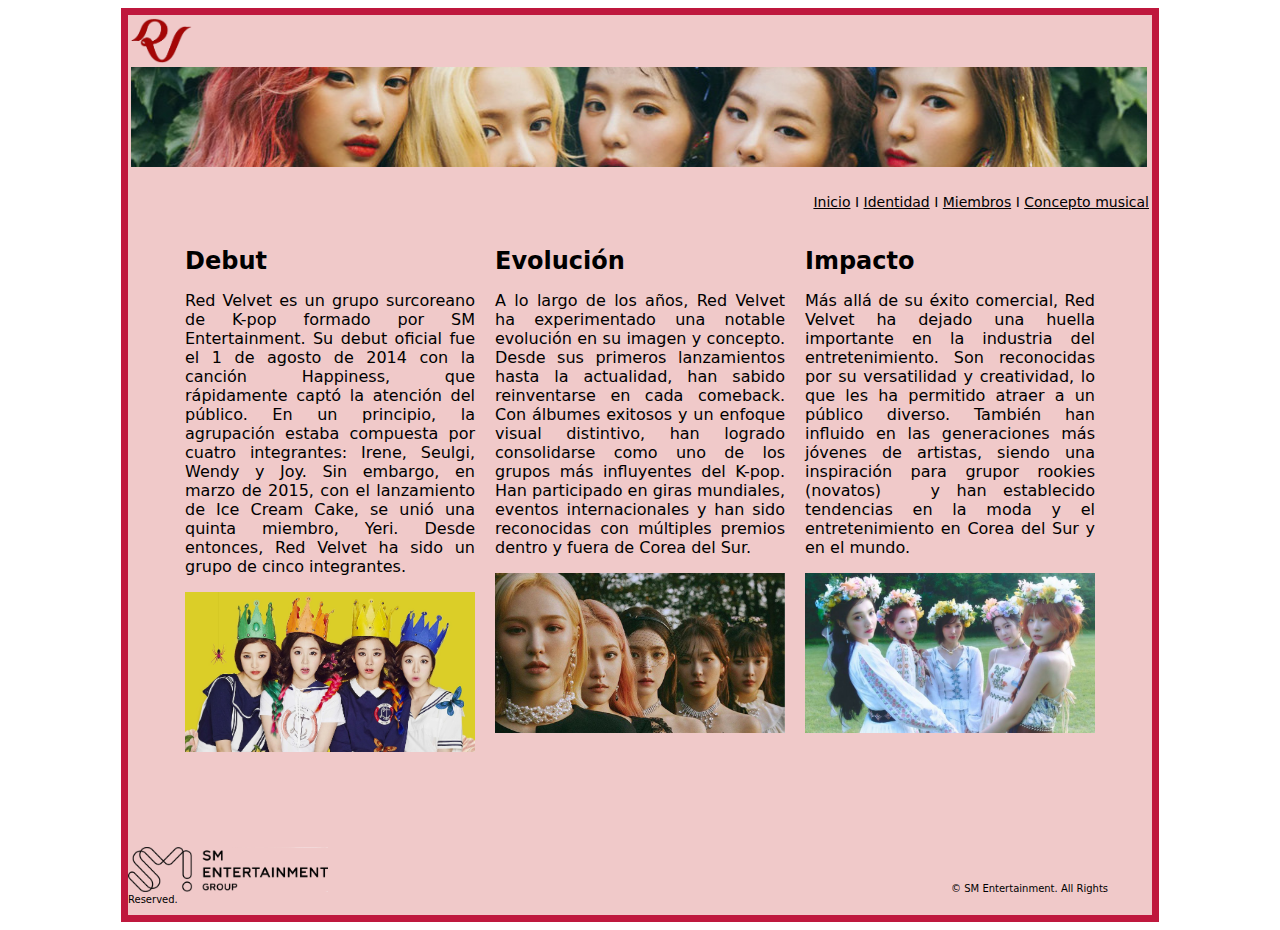
<file: index.html>
<!doctype html>
<html>
<head>
<meta charset="utf-8">
<title>Red velvet</title>
<link href="MisEstilos.css" rel="stylesheet" type="text/css">
<style type="text/css">
a:link {
    color: #000000;
}
a:visited {
	color: #158331;
}
a:hover {
	color: #FF0004;
}
a:active {
    color: #FFFFFF;
}
</style>
</head>

<body>
<main id="contenedor">
  <header id="logo">
	  <img src="pics/Red_Velvetlogo.png" width="61" height="45" alt=""/> <img src="pics/rv1.jpg" width="1016" height="100" alt=""/> </header>
  <nav id="botones"><a href="index.html">Inicio</a> I <a href="Identidad.html">Identidad</a> I <a href="Miembros.html">Miembros</a> I <a href="ConceptoMusical.html">Concepto musical</a></nav>
  <div class="meter">
  <section id="columna1"> <strong> <span style="font-size: 24px; text-align: center;">Debut </span></strong>
    <p style="text-align: justify" dir="ltr">Red Velvet es un grupo surcoreano de K-pop formado por SM Entertainment. Su debut oficial fue el 1 de agosto de 2014 con la canción Happiness, que rápidamente captó la atención del público. En un principio, la agrupación estaba compuesta por cuatro integrantes: Irene, Seulgi, Wendy y Joy. Sin embargo, en marzo de 2015, con el lanzamiento de Ice Cream Cake, se unió una quinta miembro, Yeri. Desde entonces, Red Velvet ha sido un grupo de cinco integrantes.</p>
    <img src="pics/RedVelvetDebut.jpg" width="290" height="160" alt=""/>
<p>&nbsp;</p>
</section>
  <section id="columna2">
    <span style="font-family: 'Lucida Grande', 'Lucida Sans Unicode', 'Lucida Sans', 'DejaVu Sans', Verdana, sans-serif"><span style="text-align: center;"><strong style="font-size: 24px">Evolución </strong> </span></span>
    <p style="text-align: justify">A lo largo de los años, Red Velvet ha experimentado una notable evolución en su imagen y concepto. Desde sus primeros lanzamientos hasta la actualidad, han sabido reinventarse en cada comeback. Con álbumes exitosos y un enfoque visual distintivo, han logrado consolidarse como uno de los grupos más influyentes del K-pop. Han participado en giras mundiales, eventos internacionales y han sido reconocidas con múltiples premios dentro y fuera de Corea del Sur.</p>
    <img src="pics/red_velvet_psycho.jpg" width="290" height="160" alt=""/>
    <p>&nbsp;</p>
  </section>
  <section id="columna3">
    <span style="font-family: 'Lucida Grande', 'Lucida Sans Unicode', 'Lucida Sans', 'DejaVu Sans', Verdana, sans-serif; text-align: center; font-size: 24px;"><strong>Impacto </strong> </span>
    <p style="text-align: justify">Más allá de su éxito comercial, Red Velvet ha dejado una huella importante en la industria del entretenimiento. Son reconocidas por su versatilidad y creatividad, lo que les ha permitido atraer a un público diverso. También han influido en las generaciones más jóvenes de artistas, siendo una inspiración para grupor rookies (novatos)&nbsp; &nbsp;y han establecido tendencias en la moda y el entretenimiento en Corea del Sur y en el mundo.</p>
    <img src="pics/red_velvet_cosmic.jpg" width="290" height="160" alt=""/>
    <p>&nbsp;</p>
  </section>
  </div>
<footer id="pie" style="text-align: left; font-family: 'Lucida Grande', 'Lucida Sans Unicode', 'Lucida Sans', 'DejaVu Sans', Verdana, sans-serif; font-size: 10px;">
	<p><img src="pics/SM_Entertainment_Group_Logo.png" width="200" height="45" alt=""/>&nbsp; &nbsp; &nbsp; &nbsp; &nbsp; &nbsp; &nbsp; &nbsp; &nbsp; &nbsp; &nbsp; &nbsp; &nbsp; &nbsp; &nbsp; &nbsp; &nbsp; &nbsp; &nbsp; &nbsp; &nbsp; &nbsp; &nbsp; &nbsp; &nbsp; &nbsp; &nbsp; &nbsp; &nbsp; &nbsp; &nbsp; &nbsp; &nbsp; &nbsp; &nbsp; &nbsp; &nbsp; &nbsp; &nbsp; &nbsp; &nbsp; &nbsp; &nbsp; &nbsp; &nbsp; &nbsp; &nbsp; &nbsp; &nbsp; &nbsp; &nbsp; &nbsp; &nbsp; &nbsp; &nbsp; &nbsp; &nbsp; &nbsp; &nbsp; &nbsp; &nbsp; &nbsp; &nbsp; &nbsp; &nbsp; &nbsp; &nbsp; &nbsp; &nbsp; &nbsp; &nbsp; &nbsp; &nbsp; &nbsp; &nbsp; &nbsp; &nbsp; &nbsp; &nbsp; &nbsp; &nbsp; &nbsp; &nbsp; &nbsp; &nbsp; &nbsp; &nbsp; &nbsp; &nbsp; &nbsp; &nbsp; &nbsp; &nbsp; &nbsp;&nbsp;<span style="text-align: right"></span> &nbsp; &nbsp; <span style="text-align: right">&nbsp; &nbsp;© SM Entertainment. All Rights Reserved.</span></p>
</footer>
</main>
</body>
</html>
</file>
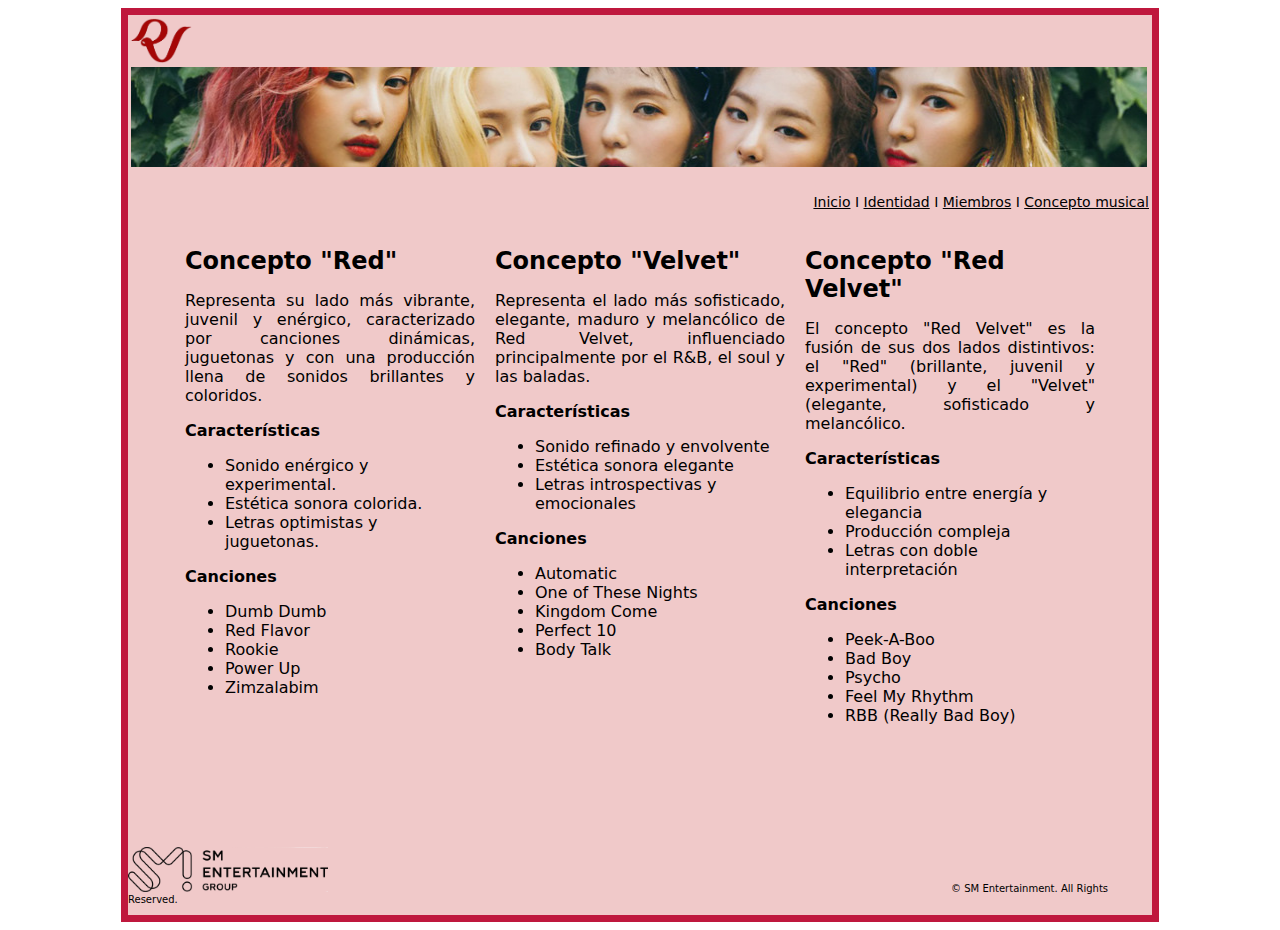
<file: ConceptoMusical.html>
<!doctype html>
<html>
<head>
<meta charset="utf-8">
<title>Red velvet</title>
<link href="ConceptoMusical.css" rel="stylesheet" type="text/css">
<style type="text/css">
a:link {
    color: #000000;
}
a:visited {
	color: #158331;
}
a:hover {
	color: #FF0004;
}
a:active {
    color: #FFFFFF;
}
</style>
</head>

<body>
<main id="contenedor">
  <header id="logo">
	  <img src="pics/Red_Velvetlogo.png" width="61" height="45" alt=""/> <img src="pics/rv1.jpg" width="1016" height="100" alt=""/> </header>
  <nav id="botones"><a href="index.html">Inicio</a> I <a href="Identidad.html">Identidad</a> I <a href="Miembros.html">Miembros</a> I <a href="ConceptoMusical.html">Concepto musical</a></nav>
  <div class="meter">
  <section id="columna1"> <strong> <span style="font-size: 24px; text-align: center;">Concepto "Red" </span></strong>
    <p style="text-align: justify" dir="ltr">Representa su lado más vibrante, juvenil y enérgico, caracterizado por canciones dinámicas, juguetonas y con una producción llena de sonidos brillantes y coloridos.&nbsp;</p>
    <p style="text-align: justify; font-weight: bold;" dir="ltr">Características&nbsp;</p>
    <ul>
      <li>Sonido enérgico y experimental.</li>
      <li>Estética sonora colorida.</li>
      <li>Letras optimistas y juguetonas.</li>
    </ul>
    <p style="font-weight: bold">Canciones</p>
    <ul>
      <li>Dumb Dumb</li>
      <li>Red Flavor</li>
      <li>Rookie</li>
      <li>Power Up</li>
      <li>Zimzalabim&nbsp;</li>
    </ul>
    </section>
  <section id="columna2">
    <span style="font-family: 'Lucida Grande', 'Lucida Sans Unicode', 'Lucida Sans', 'DejaVu Sans', Verdana, sans-serif"><span style="text-align: center;"><strong style="font-size: 24px">Concepto "Velvet"&nbsp; </strong> </span></span>
    <p style="text-align: justify">Representa el lado más sofisticado, elegante, maduro y melancólico de Red Velvet, influenciado principalmente por el R&amp;B, el soul y las baladas.</p>
    <p style="text-align: justify; font-weight: bold;">Características</p>
    <ul>
      <li>Sonido refinado y envolvente</li>
      <li>Estética sonora elegante</li>
      <li>Letras introspectivas y emocionales</li>
    </ul>
    <p style="text-align: justify; font-weight: bold;">Canciones&nbsp;</p>
    <ul>
      <li>Automatic</li>
      <li>One of These Nights</li>
      <li>Kingdom Come</li>
      <li>Perfect 10</li>
      <li>Body Talk</li>
    </ul>
    <p>&nbsp;</p>
  </section>
  <section id="columna3">
    <span style="font-family: 'Lucida Grande', 'Lucida Sans Unicode', 'Lucida Sans', 'DejaVu Sans', Verdana, sans-serif; text-align: center; font-size: 24px;"><strong>Concepto "Red Velvet" </strong> </span>
    <p style="text-align: justify">El concepto "Red Velvet" es la fusión de sus dos lados distintivos: el "Red" (brillante, juvenil y experimental) y el "Velvet" (elegante, sofisticado y melancólico.</p>
    <p style="text-align: justify; font-weight: bold;">Características</p>
    <ul>
      <li>Equilibrio entre energía y elegancia</li>
      <li>Producción compleja</li>
      <li>Letras con doble interpretación</li>
    </ul>
    <p style="text-align: justify; font-weight: bold;">Canciones</p>
    <ul>
      <li>Peek-A-Boo</li>
      <li>Bad Boy</li>
      <li>Psycho</li>
      <li>Feel My Rhythm</li>
      <li>RBB (Really Bad Boy)</li>
    </ul>
    <p>&nbsp;</p>
  </section>
  </div>
<footer id="pie" style="text-align: left; font-family: 'Lucida Grande', 'Lucida Sans Unicode', 'Lucida Sans', 'DejaVu Sans', Verdana, sans-serif; font-size: 10px;">
	<p><img src="pics/SM_Entertainment_Group_Logo.png" width="200" height="45" alt=""/>&nbsp; &nbsp; &nbsp; &nbsp; &nbsp; &nbsp; &nbsp; &nbsp; &nbsp; &nbsp; &nbsp; &nbsp; &nbsp; &nbsp; &nbsp; &nbsp; &nbsp; &nbsp; &nbsp; &nbsp; &nbsp; &nbsp; &nbsp; &nbsp; &nbsp; &nbsp; &nbsp; &nbsp; &nbsp; &nbsp; &nbsp; &nbsp; &nbsp; &nbsp; &nbsp; &nbsp; &nbsp; &nbsp; &nbsp; &nbsp; &nbsp; &nbsp; &nbsp; &nbsp; &nbsp; &nbsp; &nbsp; &nbsp; &nbsp; &nbsp; &nbsp; &nbsp; &nbsp; &nbsp; &nbsp; &nbsp; &nbsp; &nbsp; &nbsp; &nbsp; &nbsp; &nbsp; &nbsp; &nbsp; &nbsp; &nbsp; &nbsp; &nbsp; &nbsp; &nbsp; &nbsp; &nbsp; &nbsp; &nbsp; &nbsp; &nbsp; &nbsp; &nbsp; &nbsp; &nbsp; &nbsp; &nbsp; &nbsp; &nbsp; &nbsp; &nbsp; &nbsp; &nbsp; &nbsp; &nbsp; &nbsp; &nbsp; &nbsp; &nbsp;&nbsp;<span style="text-align: right"></span> &nbsp; &nbsp; <span style="text-align: right">&nbsp; &nbsp;© SM Entertainment. All Rights Reserved.</span></p>
</footer>
</main>
</body>
</html>
</file>
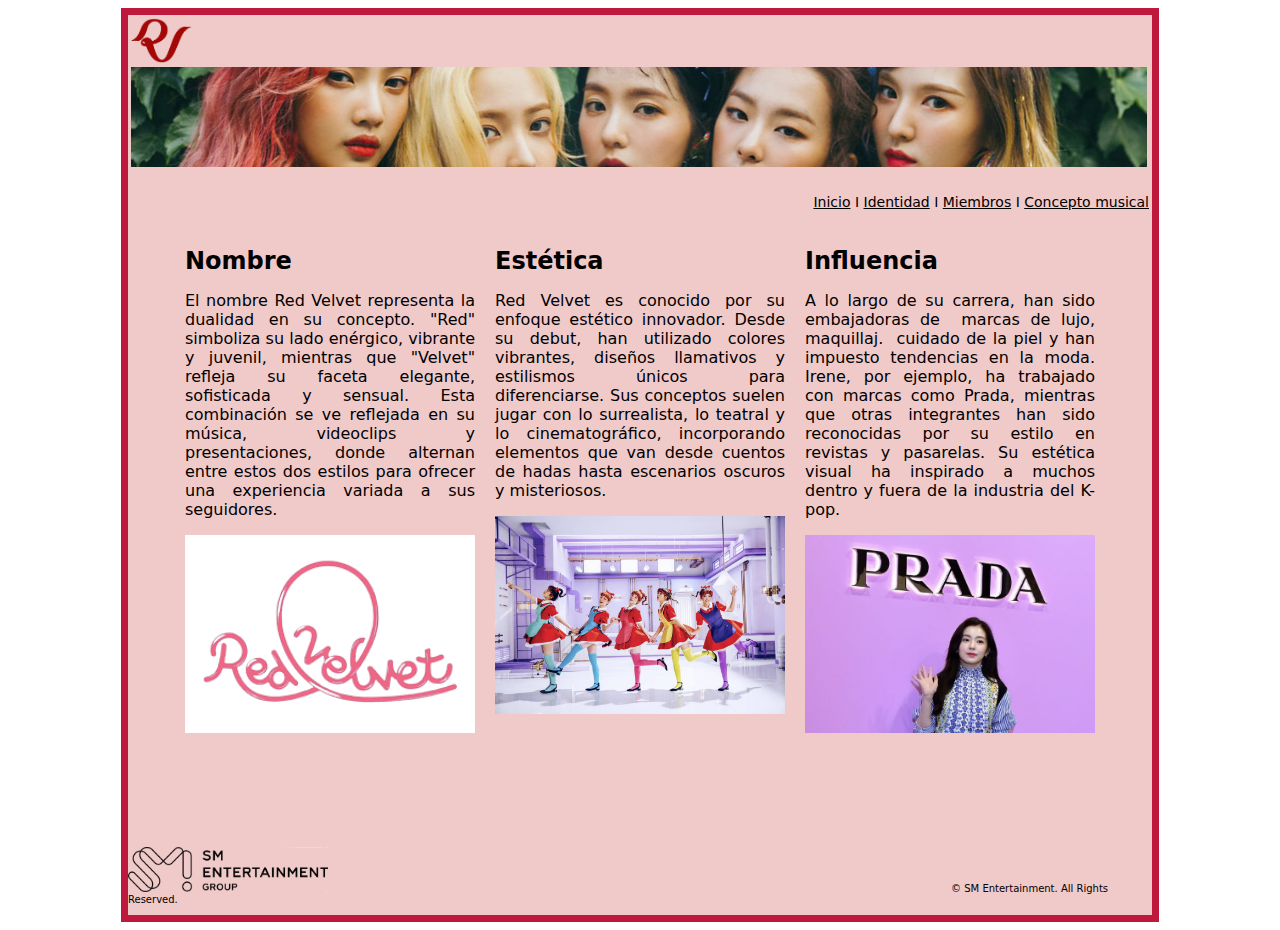
<file: Identidad.html>
<!doctype html>
<html>
<head>
<meta charset="utf-8">
<title>Identidad</title>
<link href="identidad.css" rel="stylesheet" type="text/css">
<style type="text/css">
a:link {
    color: #000000;
}
a:visited {
	color: #158331;
}
a:hover {
	color: #FF0004;
}
a:active {
    color: #FFFFFF;
}
</style>
</head>

<body>
<main id="contenedor">
  <header id="logo"><img src="pics/Red_Velvetlogo.png" width="61" height="45" alt=""/><img src="pics/rv1.jpg" width="1016" height="100" alt=""/></header>
  <nav id="botones"><a href="index.html">Inicio</a> I <a href="../../../../../Identidad.html">Identidad</a> I <a href="Miembros.html">Miembros</a> I <a href="ConceptoMusical.html">Concepto musical</a></nav>
  <div class="meter">
  <section id="columna1"> <strong> <span style="font-size: 24px; text-align: center;">Nombre </span></strong>
    <p style="text-align: justify" dir="ltr">El nombre Red Velvet representa la dualidad en su concepto. "Red" simboliza su lado enérgico, vibrante y juvenil, mientras que "Velvet" refleja su faceta elegante, sofisticada y sensual. Esta combinación se ve reflejada en su música, videoclips y presentaciones, donde alternan entre estos dos estilos para ofrecer una experiencia variada a sus seguidores.</p>
    <img src="pics/redvelvet_revefestival.png" width="290" height="198" alt=""/>
    <p>&nbsp;</p>
</section>
  <section id="columna2">
    <span style="font-family: 'Lucida Grande', 'Lucida Sans Unicode', 'Lucida Sans', 'DejaVu Sans', Verdana, sans-serif"><span style="text-align: center;"><strong style="font-size: 24px">Estética </strong> </span></span>
    <p style="text-align: justify">Red Velvet es conocido por su enfoque estético innovador. Desde su debut, han utilizado colores vibrantes, diseños llamativos y estilismos únicos para diferenciarse. Sus conceptos suelen jugar con lo surrealista, lo teatral y lo cinematográfico, incorporando elementos que van desde cuentos de hadas hasta escenarios oscuros y misteriosos.</p>
    <img src="pics/dumbdumbd_rv.jpg" width="290" height="198" alt=""/>
    <p>&nbsp;</p>
  </section>
  <section id="columna3">
    <span style="font-family: 'Lucida Grande', 'Lucida Sans Unicode', 'Lucida Sans', 'DejaVu Sans', Verdana, sans-serif; text-align: center; font-size: 24px;"><strong>Influencia </strong> </span>
    <p style="text-align: justify">A lo largo de su carrera, han sido embajadoras de&nbsp; marcas de lujo, maquillaj.&nbsp; cuidado de la piel y han impuesto tendencias en la moda. Irene, por ejemplo, ha trabajado con marcas como Prada, mientras que otras integrantes han sido reconocidas por su estilo en revistas y pasarelas. Su estética visual ha inspirado a muchos dentro y fuera de la industria del K-pop.</p>
    <img src="pics/irene_prada1.jpg" width="290" height="198" alt=""/>
    <p>&nbsp;</p>
  </section>
  </div>
<footer id="pie" style="text-align: left; font-family: 'Lucida Grande', 'Lucida Sans Unicode', 'Lucida Sans', 'DejaVu Sans', Verdana, sans-serif; font-size: 10px;">
	<p><img src="pics/SM_Entertainment_Group_Logo.png" width="200" height="45" alt=""/>&nbsp; &nbsp; &nbsp; &nbsp; &nbsp; &nbsp; &nbsp; &nbsp; &nbsp; &nbsp; &nbsp; &nbsp; &nbsp; &nbsp; &nbsp; &nbsp; &nbsp; &nbsp; &nbsp; &nbsp; &nbsp; &nbsp; &nbsp; &nbsp; &nbsp; &nbsp; &nbsp; &nbsp; &nbsp; &nbsp; &nbsp; &nbsp; &nbsp; &nbsp; &nbsp; &nbsp; &nbsp; &nbsp; &nbsp; &nbsp; &nbsp; &nbsp; &nbsp; &nbsp; &nbsp; &nbsp; &nbsp; &nbsp; &nbsp; &nbsp; &nbsp; &nbsp; &nbsp; &nbsp; &nbsp; &nbsp; &nbsp; &nbsp; &nbsp; &nbsp; &nbsp; &nbsp; &nbsp; &nbsp; &nbsp; &nbsp; &nbsp; &nbsp; &nbsp; &nbsp; &nbsp; &nbsp; &nbsp; &nbsp; &nbsp; &nbsp; &nbsp; &nbsp; &nbsp; &nbsp; &nbsp; &nbsp; &nbsp; &nbsp; &nbsp; &nbsp; &nbsp; &nbsp; &nbsp; &nbsp; &nbsp; &nbsp; &nbsp; &nbsp;&nbsp;<span style="text-align: right"></span> &nbsp; &nbsp; <span style="text-align: right">&nbsp; &nbsp;© SM Entertainment. All Rights Reserved.</span></p>
</footer>
</main>
</body>
</html>
</file>
<file: MisEstilos.css>
@charset "UTF-8";
/* CSS Document */

#contenedor {
	width: 1024px;
	border: solid 7px #BF183D;
	background: #f0c9c9;
	margin-top: auto;
	margin-right: auto;
	margin-bottom: auto;
	margin-left: auto;
}

#logo {
	
	height: 170px;
	border:solid #f0c9c9;
}

#logo2{
	
	margin-top: 10px;
}

#botones {
	height: 40px;
	border: solid #f0c9c9;
	background: #f0c9c9;
	font-family: "Lucida Grande", "Lucida Sans Unicode", "Lucida Sans", "DejaVu Sans", Verdana, sans-serif;
	font-size: 14px;
	text-align: right;
}

#columna1{
	width: 290px;
	height: 580px;
	font-family: "Lucida Grande", "Lucida Sans Unicode", "Lucida Sans", "DejaVu Sans", Verdana, sans-serif;
	margin: 10px;

}

#columna2{
    width: 290px;
    height: 580px;
    float: left;
    margin: 10px;
    font-family: "Lucida Grande", "Lucida Sans Unicode", "Lucida Sans", "DejaVu Sans", Verdana, sans-serif;
	
}

#columna3{
    width: 290px;
    height: 580px;
    float: left;
    margin: 10px;
    font-family: "Lucida Grande", "Lucida Sans Unicode", "Lucida Sans", "DejaVu Sans", Verdana, sans-serif;

}

.meter {
	clear:both;
	display: flex;
	justify-content: center;
}
</file>
<file: ConceptoMusical.css>
@charset "utf-8";
/* CSS Document */

#contenedor {
	width: 1024px;
	border: solid 7px #BF183D;
	background: #f0c9c9;
	margin-top: auto;
	margin-right: auto;
	margin-bottom: auto;
	margin-left: auto;
}

#logo {
	
	height: 170px;
	border:solid #f0c9c9;
}

#logo2{
	
	margin-top: 10px;
}

#botones {
	height: 40px;
	border: solid #f0c9c9;
	background: #f0c9c9;
	font-family: "Lucida Grande", "Lucida Sans Unicode", "Lucida Sans", "DejaVu Sans", Verdana, sans-serif;
	font-size: 14px;
	text-align: right;
}

#columna1{
	width: 290px;
	height: 580px;
	font-family: "Lucida Grande", "Lucida Sans Unicode", "Lucida Sans", "DejaVu Sans", Verdana, sans-serif;
	margin: 10px;

}

#columna2{
    width: 290px;
    height: 580px;
    float: left;
    margin: 10px;
    font-family: "Lucida Grande", "Lucida Sans Unicode", "Lucida Sans", "DejaVu Sans", Verdana, sans-serif;
	
}

#columna3{
    width: 290px;
    height: 580px;
    float: left;
    margin: 10px;
    font-family: "Lucida Grande", "Lucida Sans Unicode", "Lucida Sans", "DejaVu Sans", Verdana, sans-serif;

}

.meter {
	clear:both;
	display: flex;
	justify-content: center;
}
</file>
<file: identidad.css>
@charset "utf-8";
/* CSS Document */

#contenedor {
	width: 1024px;
	border: solid 7px #BF183D;
	background: #f0c9c9;
	margin-top: auto;
	margin-right: auto;
	margin-bottom: auto;
	margin-left: auto;
}

#logo {
	
	height: 170px;
	border:solid #f0c9c9;
}

#logo2{
	
	margin-top: 10px;
}

#botones {
	height: 40px;
	border: solid #f0c9c9;
	background: #f0c9c9;
	font-family: "Lucida Grande", "Lucida Sans Unicode", "Lucida Sans", "DejaVu Sans", Verdana, sans-serif;
	font-size: 14px;
	text-align: right;
}

#columna1{
	width: 290px;
	height: 580px;
	font-family: "Lucida Grande", "Lucida Sans Unicode", "Lucida Sans", "DejaVu Sans", Verdana, sans-serif;
	margin: 10px;

}

#columna2{
    width: 290px;
    height: 580px;
    float: left;
    margin: 10px;
    font-family: "Lucida Grande", "Lucida Sans Unicode", "Lucida Sans", "DejaVu Sans", Verdana, sans-serif;
	
}

#columna3{
    width: 290px;
    height: 580px;
    float: left;
    margin: 10px;
    font-family: "Lucida Grande", "Lucida Sans Unicode", "Lucida Sans", "DejaVu Sans", Verdana, sans-serif;
	
	
}







.meter {
	clear:both;
	display: flex;
	justify-content: center;
}
</file>
